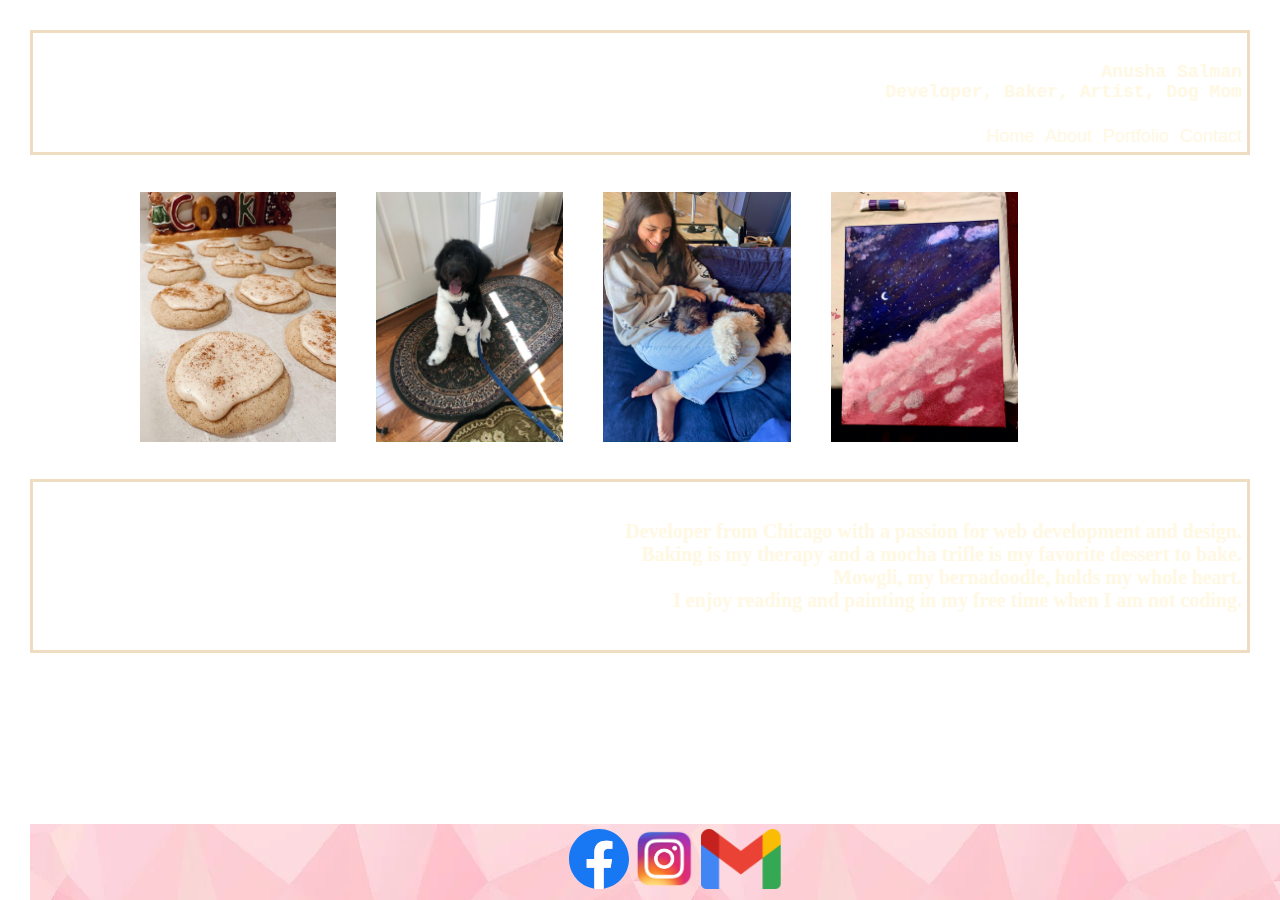
<file: index.html>
<html> 
  <head>
    <title>Anusha's Personal Website</title>
    <link rel="stylesheet" href="./styles.css">
  </head>

  <body> 
    <header>
      <nav>
        
        <section class="links">
          <h4>Anusha Salman<br>Developer, Baker, Artist, Dog Mom</h4>
          <a href="./index.html">Home</a></div>
          <a href="./about.html">About</a></div>
          <a href="./portfolio.html">Portfolio</a></div>
          <a href="./contact.html">Contact</a></section></div>
        </section>
      </nav>
    </header>

    <main>
      <br>
      <div class="home">
        <img src="cookies.jpeg" alt="Cookies">
        <img src="babymowgs.jpeg" alt="Puppy">
        <img src="meandmowgs.jpeg" alt="Dog">
        <img src="painting.jpeg" alt="Painting">
      </div>
      <br>
      
      <section class="info">
      <h5>Developer from Chicago with a passion for web development and design.<br>
      Baking is my therapy and a mocha trifle is my favorite dessert to bake.<br>
      Mowgli, my bernadoodle, holds my whole heart.<br>
      I enjoy reading and painting in my free time when I am not coding.</h5>
      </section>

    </main>
<br><br>
  <footer>
    <a href="https://www.facebook.com/" target="_blank">
      <img class="logo" src="./facebooklogo.svg" alt="facebook logo" /></a> 
    <a href="https://www.instagram.com/" target="_blank">
      <img class="logo" src="./instagram.png" alt="instagram logo" /></a>
    <a href="https://mail.google.com/" target="_blank">
      <img class="logo" src="./Gmail_Logo_512px.png" alt="gmail logo" /></a> 
  </footer>
</body>
</html>
</file>
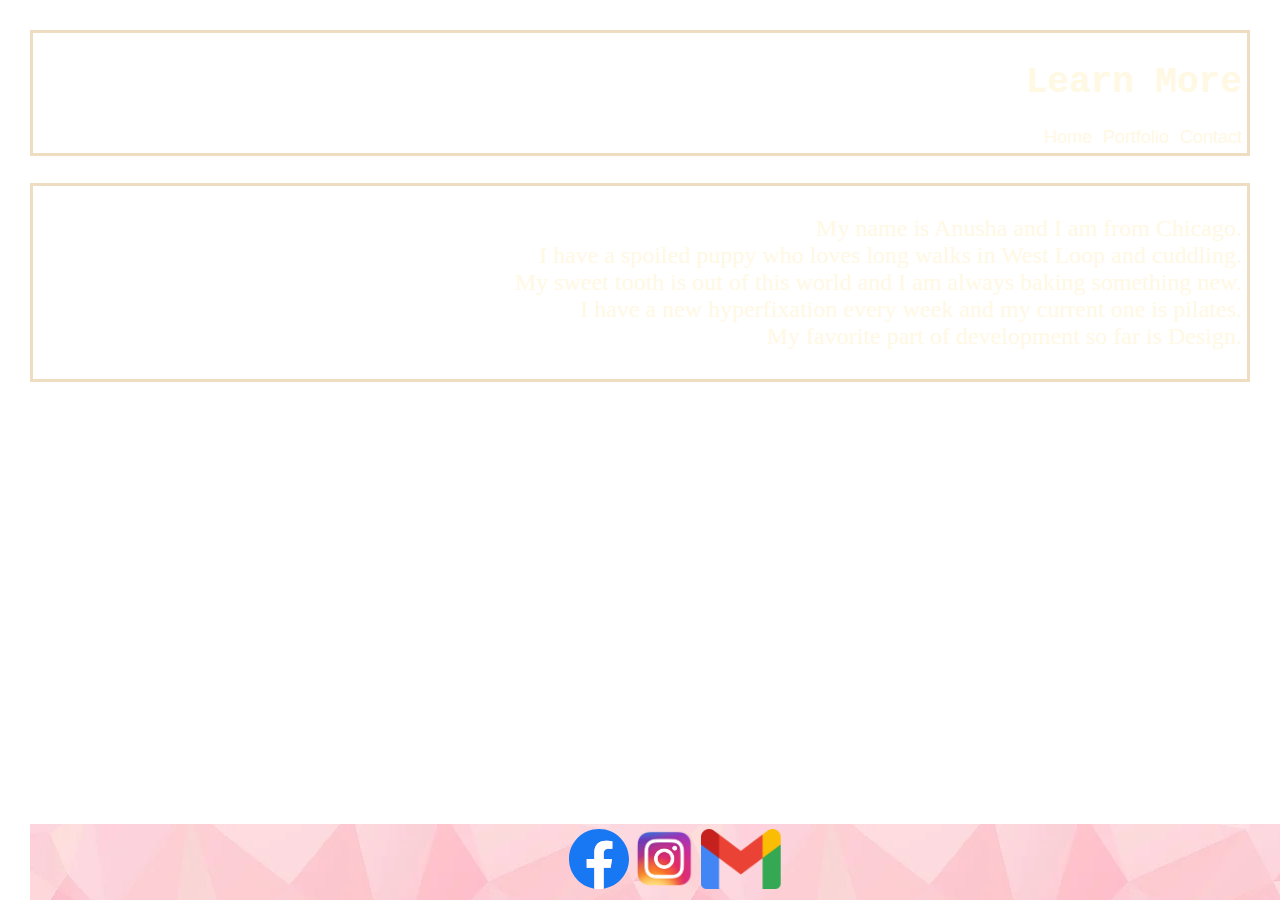
<file: about.html>
<html> 
  <head>
    <title>About Anusha</title>
    <link rel="stylesheet" href="./styles.css">
  </head>

  <body> 

    <header>
      <nav>
        <section class="links">
          <h1>Learn More</h1>
          <a href="./index.html">Home</a>
          <a href="./portfolio.html">Portfolio</a>
          <a href="./contact.html">Contact</a>
        </section>
      </nav>
    </header>

    <main>
      <br>
       <section class="info">
        <p>My name is Anusha and I am from Chicago.<br>
         I have a spoiled puppy who loves long walks in West Loop and cuddling.<br>
         My sweet tooth is out of this world and I am always baking something new.<br>
         I have a new hyperfixation every week and my current one is pilates.<br>
         My favorite part of development so far is Design.</p>
       </section>

    </main>

    <footer>
      <a href="https://www.facebook.com/" target="_blank">
        <img class="logo" src="./facebooklogo.svg" alt="facebook logo" /></a> 
      <a href="https://www.instagram.com/" target="_blank">
        <img class="logo" src="./instagram.png" alt="instagram logo" /></a>
      <a href="https://mail.google.com/" target="_blank">
        <img class="logo" src="./Gmail_Logo_512px.png" alt="gmail logo" /></a> 
    </footer>

  </body>
</html>
</file>
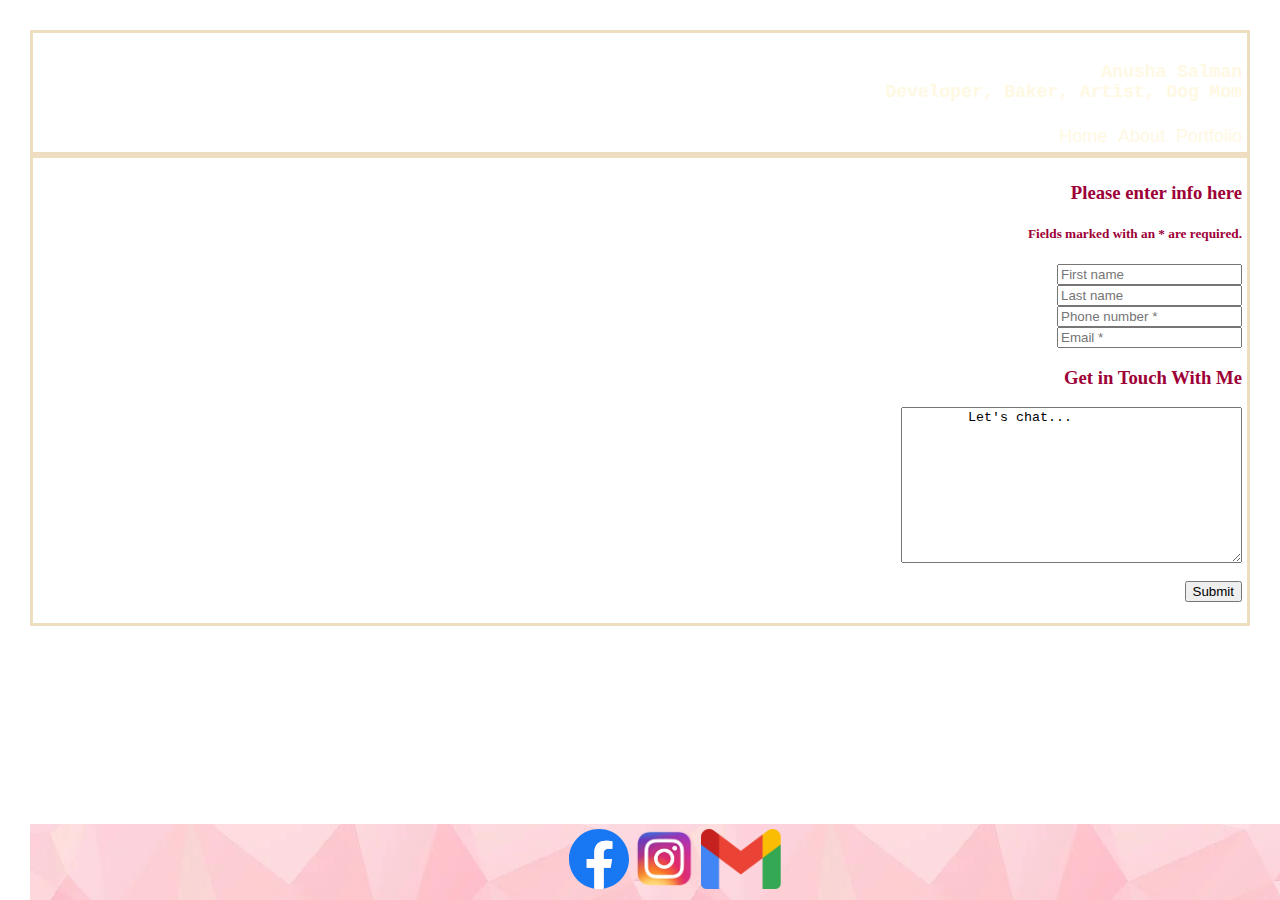
<file: contact.html>
<html> 
  <head>
    <title>Contact</title>
    <link rel="stylesheet" href="./styles.css">
  </head>

<body> 
  <header>
    <nav>
        
      <section class="links">
        <h4>Anusha Salman<br>Developer, Baker, Artist, Dog Mom</h4>
        <a href="./index.html">Home</a></div>
        <a href="./about.html">About</a></div>
        <a href="./portfolio.html">Portfolio</a></div>
      </section>
    </nav>
  </header>

  <main>
    <section class="submit">
      <h3>Please enter info here</h3>
      <h5>Fields marked with an * are required.</h5>

    <form>
      <input placeholder="First name" name="fname"> <br />
      <input placeholder="Last name" name="lname"> <br />
      <input placeholder="Phone number *" name="cellnumber" required /> <br />
      <input placeholder="Email *" name="useremail" required /> <br />

      <h3>Get in Touch With Me</h3>
      <textarea rows="10" cols="40" name="comment" form="usrform">
        Let's chat...</textarea><br><br>
      <button type="submit" formaction="./success.html"> Submit</button>
    </form> 

    </section>
  </main>

  <footer>
    <a href="https://www.facebook.com/" target="_blank">
      <img class="logo" src="./facebooklogo.svg" alt="facebook logo" /></a> 
    <a href="https://www.instagram.com/" target="_blank">
      <img class="logo" src="./instagram.png" alt="instagram logo" /></a>
    <a href="https://mail.google.com/" target="_blank">
      <img class="logo" src="./Gmail_Logo_512px.png" alt="gmail logo" /></a> 
  </footer>

</body>
</html>
</file>
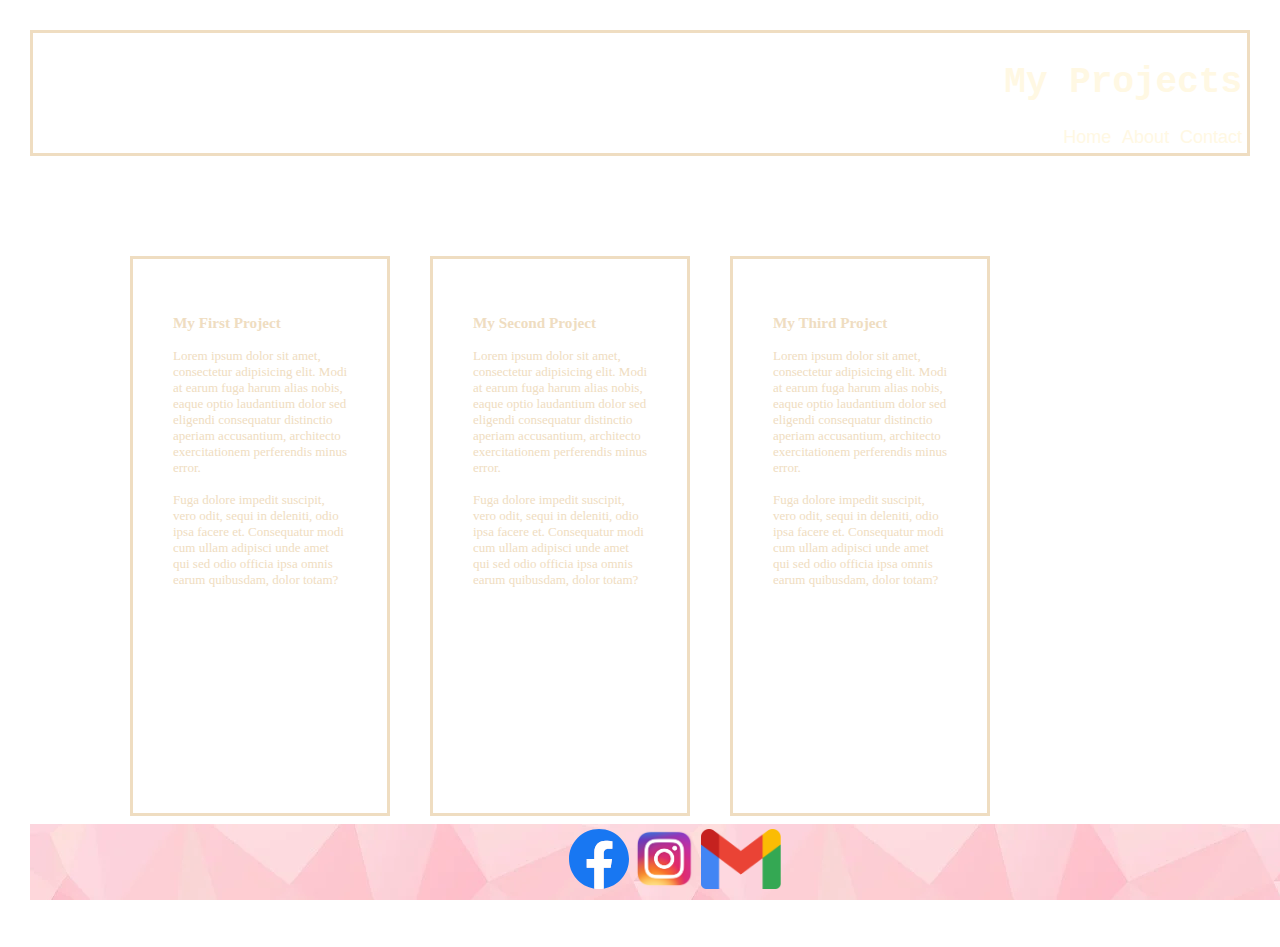
<file: portfolio.html>
<html> 
  <head>
    <title>Portfolio</title>
    <link rel="stylesheet" href="./styles.css">
  </head>

  <body> 

    <header>
      <nav>
        <div>
          <section class="links">
            <h1>My Projects</h1>
            <a href="./index.html">Home</a>
            <a href="./about.html">About</a>
            <a href="./contact.html">Contact</a>
          </section>
        </div>
      </nav>
    </header>

  <main>
    <div class="projects">
    <section class="projectinfo">
      <h3>My First Project</h3>
      Lorem ipsum dolor sit amet, consectetur adipisicing elit. Modi at earum fuga harum alias nobis, eaque optio laudantium dolor sed eligendi consequatur distinctio aperiam accusantium, architecto exercitationem perferendis minus error.<br><br>
      Fuga dolore impedit suscipit, vero odit, sequi in deleniti, odio ipsa facere et. Consequatur modi cum ullam adipisci unde amet qui sed odio officia ipsa omnis earum quibusdam, dolor totam?
    </section>

    <section class="projectinfo">
      <h3>My Second Project</h3>
      Lorem ipsum dolor sit amet, consectetur adipisicing elit. Modi at earum fuga harum alias nobis, eaque optio laudantium dolor sed eligendi consequatur distinctio aperiam accusantium, architecto exercitationem perferendis minus error.<br><br>
      Fuga dolore impedit suscipit, vero odit, sequi in deleniti, odio ipsa facere et. Consequatur modi cum ullam adipisci unde amet qui sed odio officia ipsa omnis earum quibusdam, dolor totam?
    </section>

    <section class="projectinfo">
      <h3>My Third Project</h3>
      Lorem ipsum dolor sit amet, consectetur adipisicing elit. Modi at earum fuga harum alias nobis, eaque optio laudantium dolor sed eligendi consequatur distinctio aperiam accusantium, architecto exercitationem perferendis minus error.<br><br>
      Fuga dolore impedit suscipit, vero odit, sequi in deleniti, odio ipsa facere et. Consequatur modi cum ullam adipisci unde amet qui sed odio officia ipsa omnis earum quibusdam, dolor totam?
    </section>

  </main>

  <footer>
    <a href="https://www.facebook.com/" target="_blank">
      <img class="logo" src="./facebooklogo.svg" alt="facebook logo" /></a> 
    <a href="https://www.instagram.com/" target="_blank">
      <img class="logo" src="./instagram.png" alt="instagram logo" /></a>
    <a href="https://mail.google.com/" target="_blank">
      <img class="logo" src="./Gmail_Logo_512px.png" alt="gmail logo" /></a> 
  </footer>
  
  </body>
</html>
</file>
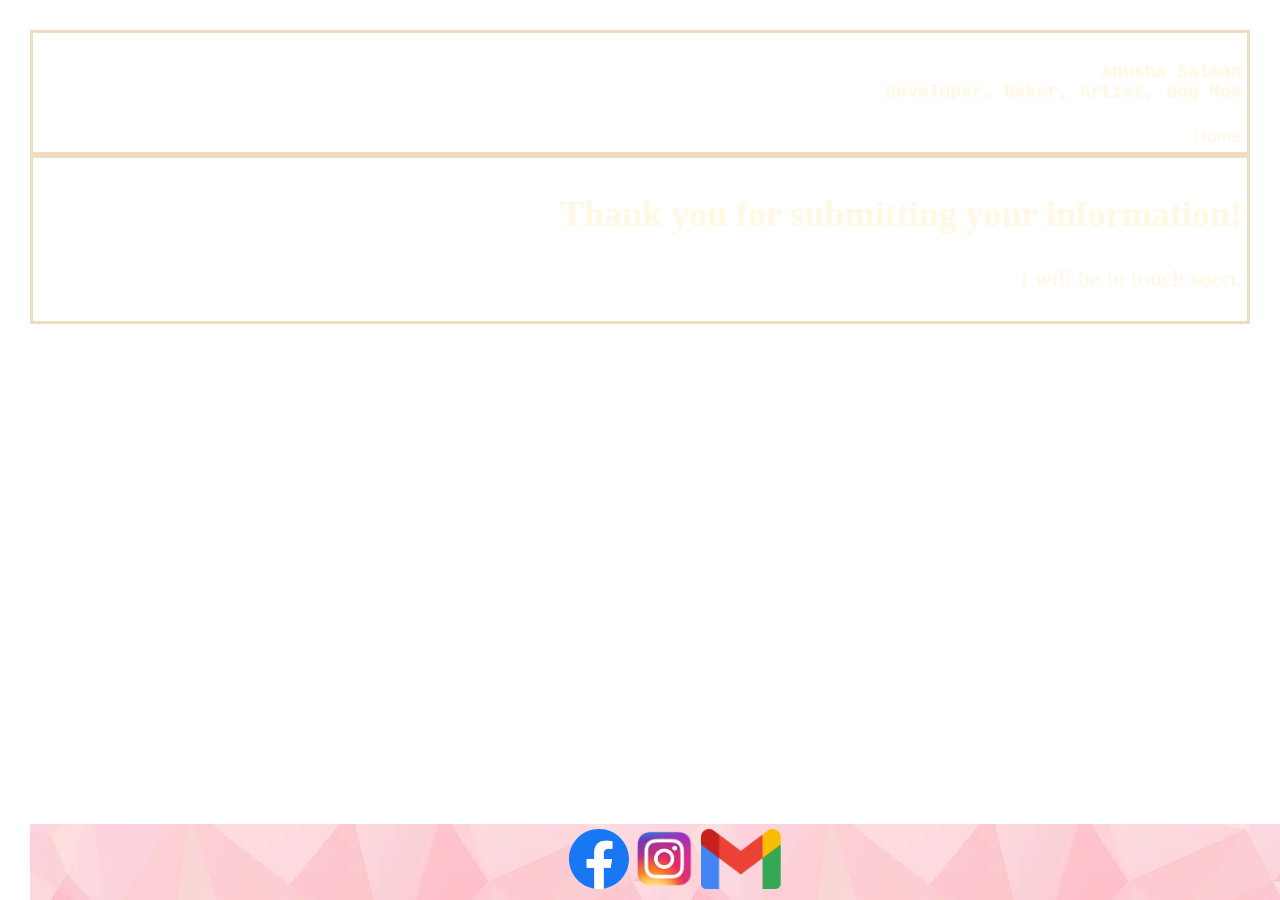
<file: success.html>
<html>
  <head>
    <title>Information sent!</title>
    <link rel="stylesheet" href="./styles.css">
  </head>

  <body> 

    <header>
      <nav>
        <section class="links">
        <h4>Anusha Salman<br>Developer, Baker, Artist, Dog Mom</h4>
        <a href="./index.html">Home</a></div>
        </section>
      </nav>
     </header>

  <main>
    <section class="success">
      <h2>Thank you for submitting your information!</h2>
      <p>I will be in touch soon.</p>
    </section>
  </main>

  <footer>
    <a href="https://www.facebook.com/" target="_blank">
      <img class="logo" src="./facebooklogo.svg" alt="facebook logo" /></a>
    <a href="https://www.instagram.com/" target="_blank">
      <img class="logo" src="./instagram.png" alt="instagram logo" /></a>
    <a href="https://mail.google.com/" target="_blank">
      <img class="logo" src="./Gmail_Logo_512px.png" alt="gmail logo" /></a> 
  </footer>

  </body>
</html>
</file>
<file: styles.css>
section {
  border: 3px solid rgb(239, 221, 193);
  padding: 5px;
}

body {
  color:rgb(239, 221, 193);
  background-image: url("https://static.vecteezy.com/system/resources/previews/024/228/995/non_2x/peonies-roses-on-pink-background-with-copy-space-abstract-natural-floral-frame-layout-with-text-space-romantic-feminine-composition-wedding-invitation-generative-ai-free-photo.jpg");
  background-size:cover;
  font-size: x-large;
  font-family:Georgia, 'Times New Roman', Times, serif;
  text-align: center;
  margin: 30px;
}

.header {
  color: rgb(239, 221, 193);
  text-align: center;
  font-size: large;
  font-family:cursive;
  background-image: url("https://garden.spoonflower.com/c/11649296/p/f/m/A9jzcoQPg7YZQxZTwLCdii9ivXI3YKalY4Aow3qfhmTgpCwk49K6hdDYyg/Pine%20Solid%20496b60.jpg");
}

.projectinfo {
  color:rgb(239, 221, 193);
  text-align: left;
  font-size: small;
  background-image: url("https://garden.spoonflower.com/c/11649296/p/f/m/A9jzcoQPg7YZQxZTwLCdii9ivXI3YKalY4Aow3qfhmTgpCwk49K6hdDYyg/Pine%20Solid%20496b60.jpg");
  margin:20px;
  padding:40px;
  flex-direction: row;
}

.about {
  height: 200px;
  width: 200px;
  padding: 80px;
  display:flex;
}

.home {
  height: 250px;
  width: 250px;
  padding: 10px;
  gap:40px;
  margin-left: 100px;
  display:flex;
  justify-content:space-between;
}

.projects {
  height: 600px;
  width: 900px;
  padding: 80px;
  display:flex;
  flex-direction:row;
}

.info {
  color:FFF8E3;
  text-align:right;
  background-image:url("https://garden.spoonflower.com/c/11649296/p/f/m/A9jzcoQPg7YZQxZTwLCdii9ivXI3YKalY4Aow3qfhmTgpCwk49K6hdDYyg/Pine%20Solid%20496b60.jpg");
}

.submit {
  text-align:right;
  color:rgb(157, 0, 55);
  font-size:medium;
  flex:display;
}

.success {
  font-size: 1em;
  color:FFF8E3;
  text-align:right;
  background-image: url("https://garden.spoonflower.com/c/11649296/p/f/m/A9jzcoQPg7YZQxZTwLCdii9ivXI3YKalY4Aow3qfhmTgpCwk49K6hdDYyg/Pine%20Solid%20496b60.jpg");
}
  
.logo {
  height: 60px;
 }

footer {
  background-image:url("./footer.webp");
  padding: 5px;
  bottom:0;
  position:absolute;
  width:100%;
  flex:display;
}

.links {
  font-size:2vh;
  font-family:monospace;
  text-align: right;
  text-decoration: none;
  color:FFF8E3;
}

section > a {
  color:FFF8E3;
  font-family:'Trebuchet MS', 'Lucida Sans Unicode', 'Lucida Grande', 'Lucida Sans', Arial, sans-serif;
  text-decoration:none;
}

section > p:hover {
  color:FFF8E3!important;
  background-color:#E27396;
  transition:background-color 1000ms linear;
}

a:hover {
  color:F72798;
}

nav:hover {
  background-color:#588970;
  transition: background-color 1000ms linear;
}


/* For Smaller Screens */
@media (max-width: 768px) {

  .projects {
    flex-direction:column;
  }
}
</file>
